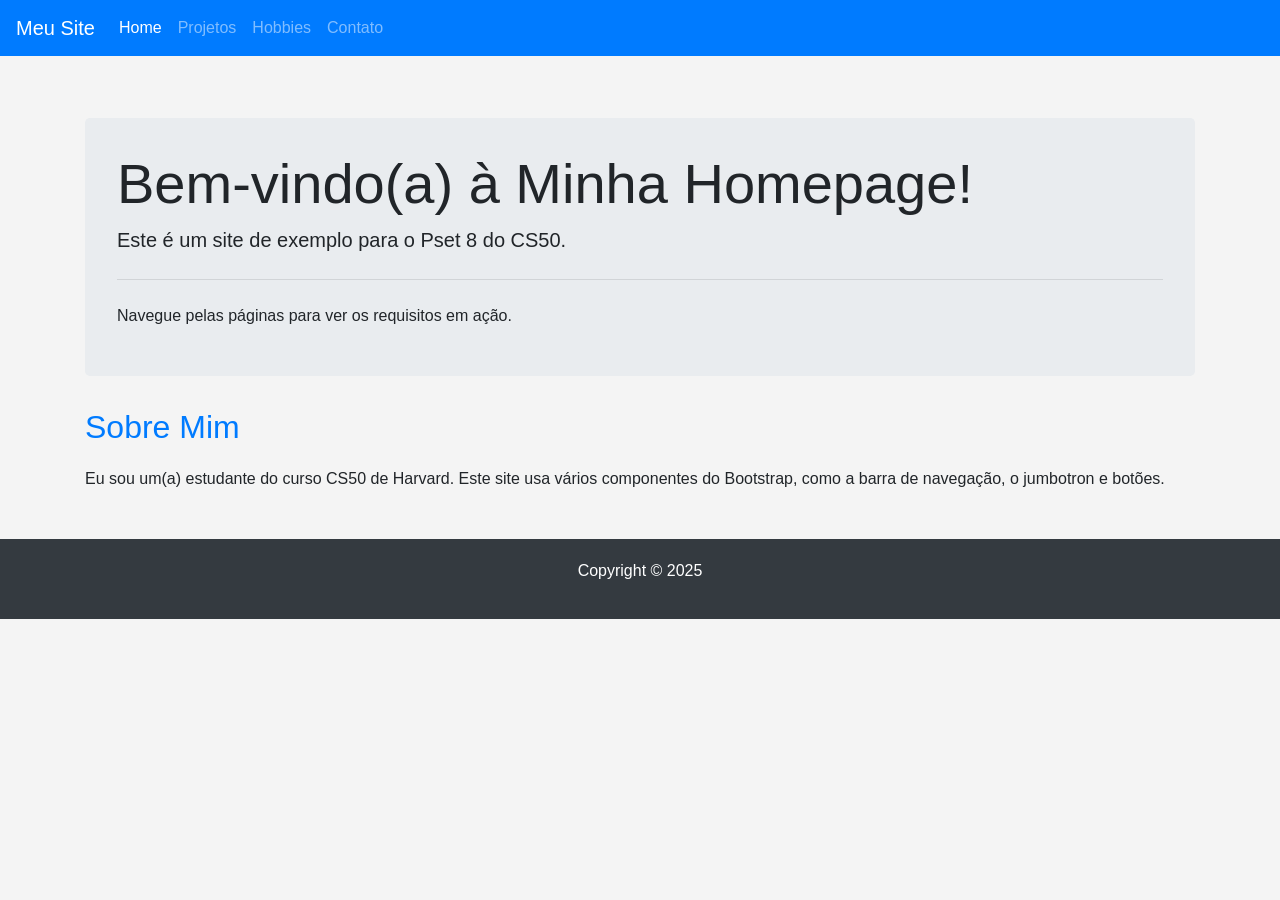
<file: homepage/index.html>
<!DOCTYPE html>
<html lang="pt-br">
  <head>
    <meta charset="UTF-8" />
    <meta name="viewport" content="width=device-width, initial-scale=1, shrink-to-fit=no" />
    <title>Minha Homepage</title>

    <link
      rel="stylesheet"
      href="https://cdn.jsdelivr.net/npm/bootstrap@4.5.3/dist/css/bootstrap.min.css"
      integrity="sha384-TX8t27EcRE3e/ihU7zmQxVncDAy5uIKz4rEkgIXeMed4M0jlfIDPvg6uqKI2xXr2"
      crossorigin="anonymous"
    />

    <link href="styles.css" rel="stylesheet" />
  </head>
  <body>
    <nav class="navbar navbar-expand-lg navbar-dark bg-primary fixed-top">
      <a class="navbar-brand" href="index.html">Meu Site</a>
      <button class="navbar-toggler" type="button" data-toggle="collapse" data-target="#navbarNav">
        <span class="navbar-toggler-icon"></span>
      </button>
      <div class="collapse navbar-collapse" id="navbarNav">
        <ul class="navbar-nav">
          <li class="nav-item active">
            <a class="nav-link" href="index.html">Home</a>
          </li>
          <li class="nav-item">
            <a class="nav-link" href="projetos.html">Projetos</a>
          </li>
          <li class="nav-item">
            <a class="nav-link" href="hobbies.html">Hobbies</a>
          </li>
          <li class="nav-item">
            <a class="nav-link" href="contato.html">Contato</a>
          </li>
        </ul>
      </div>
    </nav>

    <main class="container mt-5">
      <div class="jumbotron">
        <h1 class="display-4">Bem-vindo(a) à Minha Homepage!</h1>
        <p class="lead">Este é um site de exemplo para o Pset 8 do CS50.</p>
        <hr class="my-4" />
        <p>Navegue pelas páginas para ver os requisitos em ação.</p>
      </div>

      <section>
        <h2>Sobre Mim</h2>
        <p>
          Eu sou um(a) estudante do curso CS50 de Harvard. Este site usa vários componentes do
          Bootstrap, como a barra de navegação, o jumbotron e botões.
        </p>
      </section>
    </main>

    <footer class="text-center mt-5">
      <p>Copyright © 2025</p>
    </footer>

    <script
      src="https://code.jquery.com/jquery-3.5.1.slim.min.js"
      integrity="sha384-DfXdz2htPH0lsSSs5nCTpuj/zy4C+OGpamoFVy38MVBnE+IbbVYUew+OrCXaRkfj"
      crossorigin="anonymous"
    ></script>
    <script
      src="https://cdn.jsdelivr.net/npm/bootstrap@4.5.3/dist/js/bootstrap.bundle.min.js"
      integrity="sha384-ho+j7jyWK8fNQe+A12Hb8AhRq26LrZ/JpcUGGOn+Y7RsweNrtN/tE3MoK7ZeZDyx"
      crossorigin="anonymous"
    ></script>
  </body>
</html>
</file>
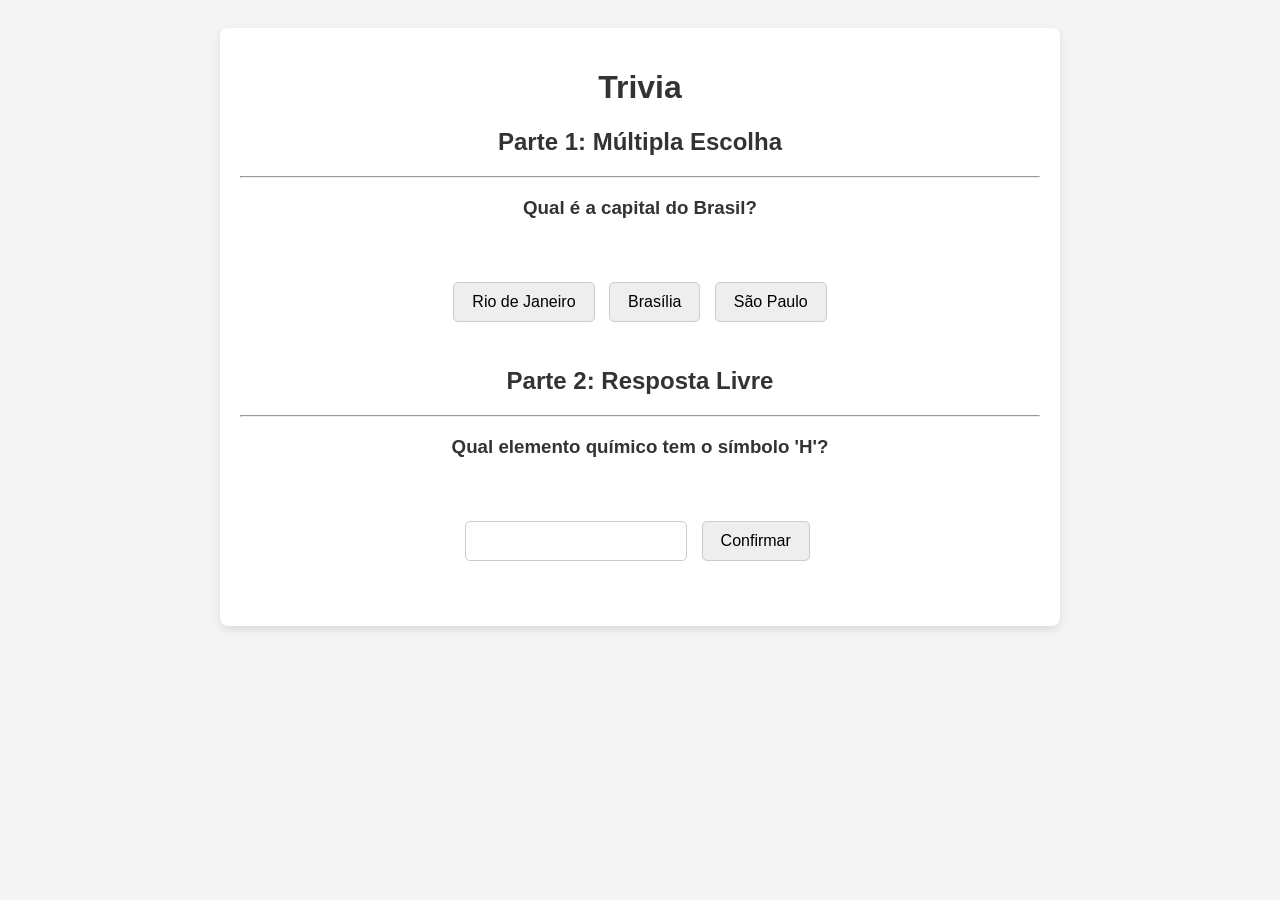
<file: trivia/index.html>
<!DOCTYPE html>
<html lang="pt-br">
  <head>
    <meta charset="UTF-8" />
    <meta name="viewport" content="width=device-width, initial-scale=1.0" />
    <title>Trivia CS50</title>
    <link href="styles.css" rel="stylesheet" />
  </head>
  <body>
    <div class="container">
      <h1>Trivia</h1>

      <div class="section">
        <h2>Parte 1: Múltipla Escolha</h2>
        <hr />
        <h3>Qual é a capital do Brasil?</h3>

        <p id="feedback1"></p>

        <button class="incorrect-mc">Rio de Janeiro</button>
        <button class="correct-mc">Brasília</button>
        <button class="incorrect-mc">São Paulo</button>
      </div>

      <div class="section">
        <h2>Parte 2: Resposta Livre</h2>
        <hr />
        <h3>Qual elemento químico tem o símbolo 'H'?</h3>

        <p id="feedback2"></p>

        <input type="text" id="free-answer-input" />
        <button id="check-btn">Confirmar</button>
      </div>
    </div>

    <script>
      // Espera o DOM (a página) carregar completamente
      document.addEventListener("DOMContentLoaded", function () {
        // --- LÓGICA DA PARTE 1 ---

        // Seleciona o botão de resposta CORRETA
        let correctButton = document.querySelector(".correct-mc");
        let feedback1 = document.querySelector("#feedback1");

        correctButton.addEventListener("click", function () {
          correctButton.classList.add("correct"); // Adiciona a classe 'correct'
          feedback1.textContent = "Correto!";
        });

        // Seleciona TODOS os botões de resposta INCORRETA
        let incorrectButtons = document.querySelectorAll(".incorrect-mc");

        // Itera sobre cada botão incorreto e adiciona um evento de clique
        for (let i = 0; i < incorrectButtons.length; i++) {
          incorrectButtons[i].addEventListener("click", function () {
            incorrectButtons[i].classList.add("incorrect"); // Adiciona a classe 'incorrect'
            feedback1.textContent = "Incorreto";
          });
        }

        // --- LÓGICA DA PARTE 2 ---

        let checkButton = document.querySelector("#check-btn");
        let inputField = document.querySelector("#free-answer-input");
        let feedback2 = document.querySelector("#feedback2");

        checkButton.addEventListener("click", function () {
          // Pega o valor do input, remove espaços e converte para minúsculas
          let answer = inputField.value.trim().toLowerCase();

          // Verifica se a resposta está correta
          if (answer === "hidrogênio" || answer === "hidrogenio") {
            inputField.classList.add("correct");
            feedback2.textContent = "Correto!";
          } else {
            inputField.classList.add("incorrect");
            feedback2.textContent = "Incorreto!";
          }
        });
      });
    </script>
  </body>
</html>
</file>
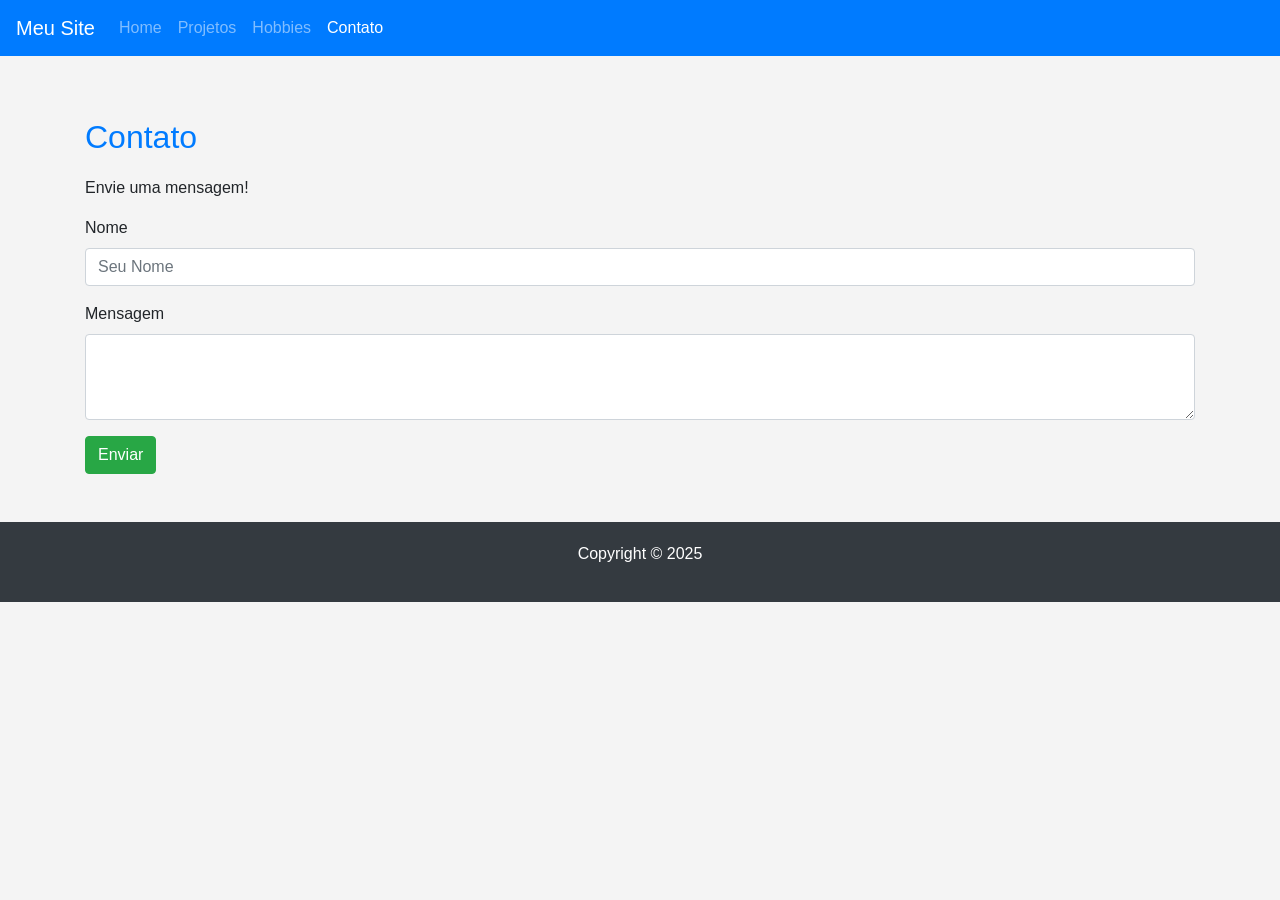
<file: homepage/contato.html>
<!DOCTYPE html>
<html lang="pt-br">
  <head>
    <meta charset="UTF-8" />
    <meta name="viewport" content="width=device-width, initial-scale=1, shrink-to-fit=no" />
    <title>Minha Homepage - Contato</title>

    <link
      rel="stylesheet"
      href="https://cdn.jsdelivr.net/npm/bootstrap@4.5.3/dist/css/bootstrap.min.css"
      integrity="sha384-TX8t27EcRE3e/ihU7zmQxVncDAy5uIKz4rEkgIXeMed4M0jlfIDPvg6uqKI2xXr2"
      crossorigin="anonymous"
    />

    <link href="styles.css" rel="stylesheet" />
  </head>
  <body>
    <nav class="navbar navbar-expand-lg navbar-dark bg-primary fixed-top">
      <a class="navbar-brand" href="index.html">Meu Site</a>
      <button class="navbar-toggler" type="button" data-toggle="collapse" data-target="#navbarNav">
        <span class="navbar-toggler-icon"></span>
      </button>
      <div class="collapse navbar-collapse" id="navbarNav">
        <ul class="navbar-nav">
          <li class="nav-item">
            <a class="nav-link" href="index.html">Home</a>
          </li>
          <li class="nav-item">
            <a class="nav-link" href="projetos.html">Projetos</a>
          </li>
          <li class="nav-item">
            <a class="nav-link" href="hobbies.html">Hobbies</a>
          </li>
          <li class="nav-item active">
            <a class="nav-link" href="contato.html">Contato</a>
          </li>
        </ul>
      </div>
    </nav>

    <main class="container mt-5">
      <h2>Contato</h2>
      <p>Envie uma mensagem!</p>

      <form id="contact-form">
        <div class="form-group">
          <label for="nameInput">Nome</label>
          <input type="text" class="form-control" id="nameInput" placeholder="Seu Nome" />
        </div>
        <div class="form-group">
          <label for="messageInput">Mensagem</label>
          <textarea class="form-control" id="messageInput" rows="3"></textarea>
        </div>
        <button type="submit" class="btn btn-success">Enviar</button>
      </form>

      <div id="form-feedback" class="mt-3"></div>
    </main>

    <footer class="text-center mt-5">
      <p>Copyright © 2025</p>
    </footer>

    <script
      src="https://code.jquery.com/jquery-3.5.1.slim.min.js"
      integrity="sha384-DfXdz2htPH0lsSSs5nCTpuj/zy4C+OGpamoFVy38MVBnE+IbbVYUew+OrCXaRkfj"
      crossorigin="anonymous"
    ></script>
    <script
      src="https://cdn.jsdelivr.net/npm/bootstrap@4.5.3/dist/js/bootstrap.bundle.min.js"
      integrity="sha384-ho+j7jyWK8fNQe+A12Hb8AhRq26LrZ/JpcUGGOn+Y7RsweNrtN/tE3MoK7ZeZDyx"
      crossorigin="anonymous"
    ></script>

    <script>
      // Espera a página carregar
      document.addEventListener("DOMContentLoaded", function () {
        // Seleciona o formulário
        let form = document.querySelector("#contact-form");

        // Adiciona um "ouvinte" para o evento 'submit'
        form.addEventListener("submit", function (event) {
          // 1. Impede o formulário de realmente enviar (e recarregar a página)
          event.preventDefault();

          // 2. Pega o nome que o usuário digitou
          let name = document.querySelector("#nameInput").value;
          if (name === "") {
            name = "Visitante"; // Valor padrão
          }

          // 3. Mostra a mensagem de feedback
          let feedback = document.querySelector("#form-feedback");
          feedback.textContent = "Obrigado pelo contato, " + name + "!";
          feedback.className = "alert alert-success"; // Usa classes do Bootstrap

          // 4. Limpa o formulário
          form.reset();
        });
      });
    </script>
  </body>
</html>
</file>
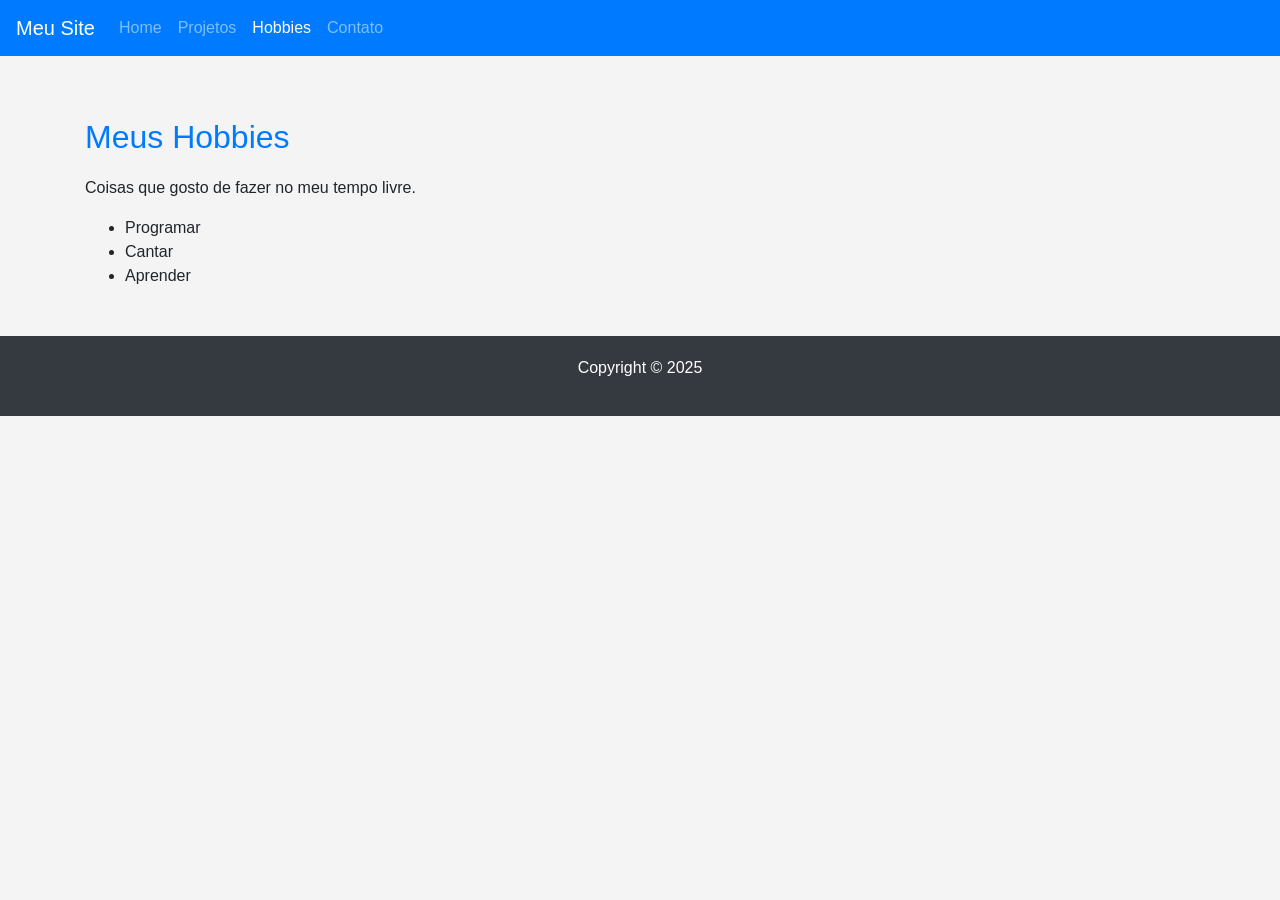
<file: homepage/hobbies.html>
<!DOCTYPE html>
<html lang="pt-br">
  <head>
    <meta charset="UTF-8" />
    <meta name="viewport" content="width=device-width, initial-scale=1, shrink-to-fit=no" />
    <title>Minha Homepage - Hobbies</title>

    <link
      rel="stylesheet"
      href="https://cdn.jsdelivr.net/npm/bootstrap@4.5.3/dist/css/bootstrap.min.css"
      integrity="sha384-TX8t27EcRE3e/ihU7zmQxVncDAy5uIKz4rEkgIXeMed4M0jlfIDPvg6uqKI2xXr2"
      crossorigin="anonymous"
    />

    <link href="styles.css" rel="stylesheet" />
  </head>
  <body>
    <nav class="navbar navbar-expand-lg navbar-dark bg-primary fixed-top">
      <a class="navbar-brand" href="index.html">Meu Site</a>
      <button class="navbar-toggler" type="button" data-toggle="collapse" data-target="#navbarNav">
        <span class="navbar-toggler-icon"></span>
      </button>
      <div class="collapse navbar-collapse" id="navbarNav">
        <ul class="navbar-nav">
          <li class="nav-item">
            <a class="nav-link" href="index.html">Home</a>
          </li>
          <li class="nav-item">
            <a class="nav-link" href="projetos.html">Projetos</a>
          </li>
          <li class="nav-item active">
            <a class="nav-link" href="hobbies.html">Hobbies</a>
          </li>
          <li class="nav-item">
            <a class="nav-link" href="contato.html">Contato</a>
          </li>
        </ul>
      </div>
    </nav>

    <main class="container mt-5">
      <h2>Meus Hobbies</h2>
      <p>Coisas que gosto de fazer no meu tempo livre.</p>

      <ul>
        <li>Programar</li>
        <li>Cantar</li>
        <li>Aprender</li>
      </ul>
    </main>

    <footer class="text-center mt-5">
      <p>Copyright © 2025</p>
    </footer>

    <script
      src="https://code.jquery.com/jquery-3.5.1.slim.min.js"
      integrity="sha384-DfXdz2htPH0lsSSs5nCTpuj/zy4C+OGpamoFVy38MVBnE+IbbVYUew+OrCXaRkfj"
      crossorigin="anonymous"
    ></script>
    <script
      src="https://cdn.jsdelivr.net/npm/bootstrap@4.5.3/dist/js/bootstrap.bundle.min.js"
      integrity="sha384-ho+j7jyWK8fNQe+A12Hb8AhRq26LrZ/JpcUGGOn+Y7RsweNrtN/tE3MoK7ZeZDyx"
      crossorigin="anonymous"
    ></script>
  </body>
</html>
</file>
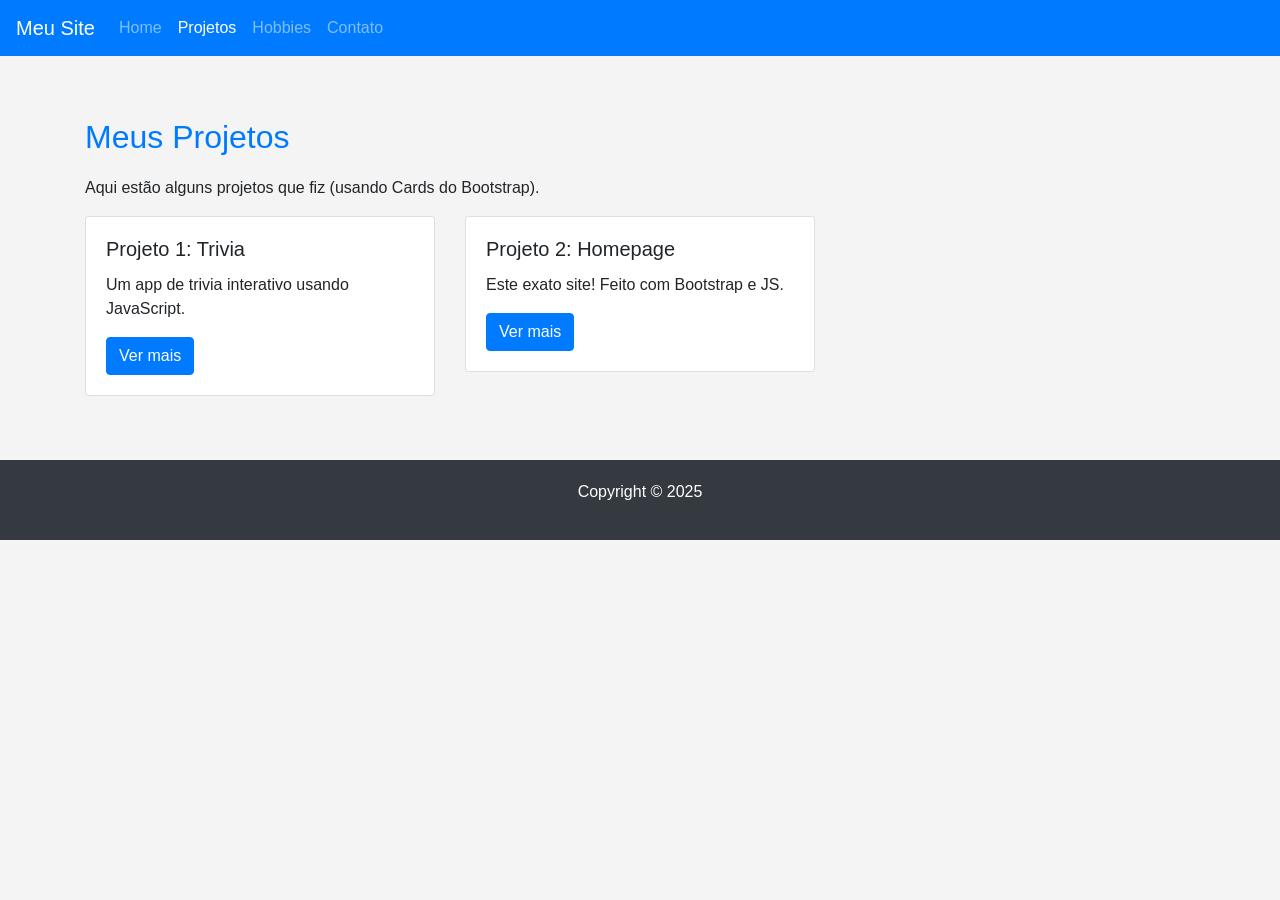
<file: homepage/projetos.html>
<!DOCTYPE html>
<html lang="pt-br">
  <head>
    <meta charset="UTF-8" />
    <meta name="viewport" content="width=device-width, initial-scale=1, shrink-to-fit=no" />
    <title>Minha Homepage - Projetos</title>

    <link
      rel="stylesheet"
      href="https://cdn.jsdelivr.net/npm/bootstrap@4.5.3/dist/css/bootstrap.min.css"
      integrity="sha384-TX8t27EcRE3e/ihU7zmQxVncDAy5uIKz4rEkgIXeMed4M0jlfIDPvg6uqKI2xXr2"
      crossorigin="anonymous"
    />

    <link href="styles.css" rel="stylesheet" />
  </head>
  <body>
    <nav class="navbar navbar-expand-lg navbar-dark bg-primary fixed-top">
      <a class="navbar-brand" href="index.html">Meu Site</a>
      <button class="navbar-toggler" type="button" data-toggle="collapse" data-target="#navbarNav">
        <span class="navbar-toggler-icon"></span>
      </button>
      <div class="collapse navbar-collapse" id="navbarNav">
        <ul class="navbar-nav">
          <li class="nav-item">
            <a class="nav-link" href="index.html">Home</a>
          </li>
          <li class="nav-item active">
            <a class="nav-link" href="projetos.html">Projetos</a>
          </li>
          <li class="nav-item">
            <a class="nav-link" href="hobbies.html">Hobbies</a>
          </li>
          <li class="nav-item">
            <a class="nav-link" href="contato.html">Contato</a>
          </li>
        </ul>
      </div>
    </nav>

    <main class="container mt-5">
      <h2>Meus Projetos</h2>
      <p>Aqui estão alguns projetos que fiz (usando Cards do Bootstrap).</p>

      <div class="row">
        <div class="col-md-4 mb-3">
          <div class="card">
            <div class="card-body">
              <h5 class="card-title">Projeto 1: Trivia</h5>
              <p class="card-text">Um app de trivia interativo usando JavaScript.</p>
              <a href="#" class="btn btn-primary">Ver mais</a>
            </div>
          </div>
        </div>
        <div class="col-md-4 mb-3">
          <div class="card">
            <div class="card-body">
              <h5 class="card-title">Projeto 2: Homepage</h5>
              <p class="card-text">Este exato site! Feito com Bootstrap e JS.</p>
              <a href="#" class="btn btn-primary">Ver mais</a>
            </div>
          </div>
        </div>
      </div>
    </main>

    <footer class="text-center mt-5">
      <p>Copyright © 2025</p>
    </footer>

    <script
      src="https://code.jquery.com/jquery-3.5.1.slim.min.js"
      integrity="sha384-DfXdz2htPH0lsSSs5nCTpuj/zy4C+OGpamoFVy38MVBnE+IbbVYUew+OrCXaRkfj"
      crossorigin="anonymous"
    ></script>
    <script
      src="https://cdn.jsdelivr.net/npm/bootstrap@4.5.3/dist/js/bootstrap.bundle.min.js"
      integrity="sha384-ho+j7jyWK8fNQe+A12Hb8AhRq26LrZ/JpcUGGOn+Y7RsweNrtN/tE3MoK7ZeZDyx"
      crossorigin="anonymous"
    ></script>
  </body>
</html>
</file>
<file: homepage/styles.css>
/* 1. Seletor de tag (body) */
body {
    font-family: 'Arial', sans-serif;
    background-color: #f4f4f4;

    /* ▼▼▼ A CORREÇÃO ESTÁ AQUI ▼▼▼ */
    /* Adiciona espaço no topo para compensar o header fixo */
    padding-top: 70px; /* Ajuste este valor se sua navbar for maior */
}

/* 2. Seletor de classe (.jumbotron) */
.jumbotron {
    background-color: #e9ecef;
    padding: 2rem;
}

/* 3. Seletor de tag (h2) */
h2 {
    color: #007bff;
    margin-bottom: 20px;
}

/* 4. Seletor de tag (footer) */
footer {
    text-align: center;
    padding: 20px 0;
    margin-top: 40px;
    background-color: #343a40;
    color: white;
}

/* 5. Seletor de ID (#form-feedback) */
#form-feedback {
    font-weight: bold;
}
</file>
<file: trivia/styles.css>
/* Estilos gerais */
body {
    font-family: Arial, sans-serif;
    background-color: #f4f4f4;
    color: #333;
    text-align: center;
    padding: 20px;
}

.container {
    max-width: 800px;
    margin: 0 auto;
    background-color: #fff;
    border-radius: 8px;
    padding: 20px;
    box-shadow: 0 4px 8px rgba(0,0,0,0.1);
}

.section {
    margin-bottom: 40px;
}

/* Estilos dos botões e inputs */
button {
    padding: 10px 18px;
    font-size: 16px;
    margin: 5px;
    cursor: pointer;
    border: 1px solid #ccc;
    border-radius: 5px;
    background-color: #eee;
}

button:hover {
    background-color: #ddd;
}

input[type="text"] {
    padding: 10px;
    font-size: 16px;
    border-radius: 5px;
    border: 1px solid #ccc;
    margin-right: 5px;
}

/* NOSSAS CLASSES DE FEEDBACK */

/* Estilo para botões e inputs corretos */
.correct {
    background-color: #2E8B57; /* Verde */
    color: white;
    border-color: #2E8B57;
}

/* Estilo para botões e inputs incorretos */
.incorrect {
    background-color: #DC143C; /* Vermelho */
    color: white;
    border-color: #DC143C;
}

/* Estilo para o texto de feedback */
#feedback1, #feedback2 {
    font-size: 1.2em;
    font-weight: bold;
    min-height: 20px; /* Garante que o layout não "pule" */
}
</file>
